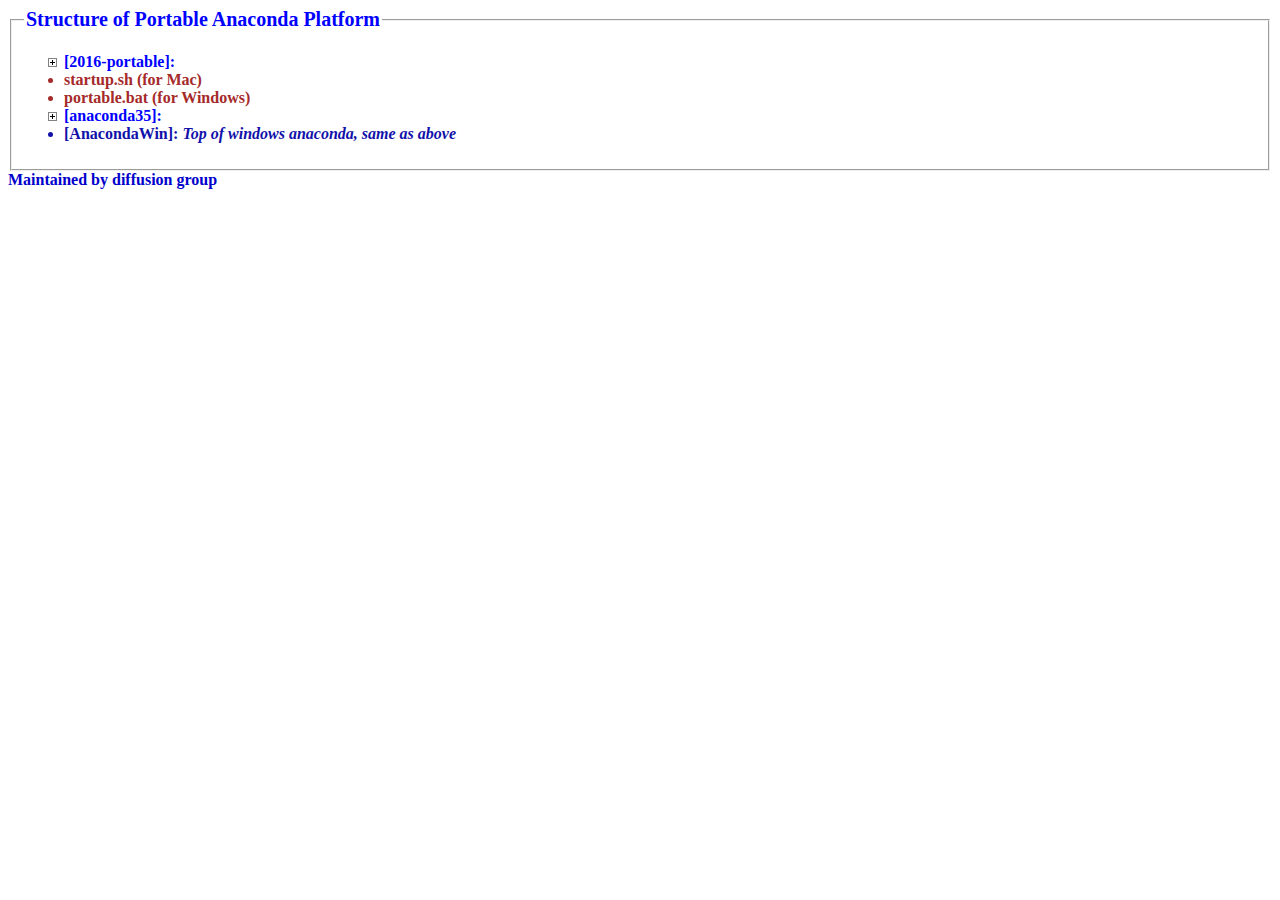
<file: jupyternb/jupyternb.html>
<!DOCTYPE html PUBLIC "-//W3C//DTD HTML 4.01 Transitional//EN"> 
<html> 
<head> 
<!-- saved from url=(0050)http://diffusion.cgu.edu.tw/ftp/modules/index.html --> 
  <meta http-equiv="Content-Type" content="text/html; charset=ISO-8859-1"> 
  <title>Jupyter Notebook Tree Structure</title>
  <script type="text/javascript" src="js/jquery-2.0.3.min.js"></script> 

  <script type="text/javascript"> 
      $(function(){
        $('li:has(ul)')
          .click(function(event){
            if (this == event.target) {
              $(this).css('list-style-image',
              //$(this).css('list-style-text',
                (!$(this).children().is(':hidden')) ?
                  //'+' : '-');
                  'url(images/plus.gif)' : 'url(images/minus.gif)');
              $(this).children().toggle('slow');
            }
            return false;
          })
          .css({cursor:'pointer',
                //'list-style-text':'+'})
                'list-style-image':'url(images/plus.gif)'})
          .children().hide();
        $('li:not(:has(ul))').css({
          cursor: 'default',
          //'list-style-text':'none'
           'list-style-image':'none'                        
        });
      });
    </script> 


<script type="text/javascript"> 
$(document).ready(function(){
 
	$(".menu a").hover(function() {
		$(this).next("em").animate({opacity: "show", top: "-75"}, "slow");
	}, function() {
		$(this).next("em").animate({opacity: "hide", top: "-85"}, "fast");
	});
 
 
});
</script> 

<!--
Check class whether is and response:

1. Show: display the message;
2. Hide: hide the mesage;

-->

<script type="text/javascript"> 
$(document).ready(function() {
 
// choose text for the show/hide link - can contain HTML (e.g. an image)
var showText='Show';
var hideText='Hide';
    // append show/hide links to the element directly preceding the element with a class of "toggle"
    $('.toggle').prev().append(' (<a href="#" class="toggleLink">'+showText+'</a>)');
 
    // hide all of the elements with a class of 'toggle'
    $('.toggle').hide();
 
    // capture clicks on the toggle links
    $('a.toggleLink').click(function() {
 
    // change the link depending on whether the element is shown or hidden
    $(this).html ($(this).html()==hideText ? showText : hideText);
 
    // toggle the display - uncomment the next line for a basic "accordion" style
    //$('.toggle').hide();$('a.toggleLink').html(showText);
    $(this).parent().next('.toggle').toggle('slow');
 
    // return false so any link destination is not followed
    return false;
 
    });
});
</script>
</head> 
<body> 
 
<fieldset> 
<legend style="font-weight: bold; font-size: 20px; color: blue;"> Structure of Portable Anaconda Platform </legend>
 
<ul> 
 
 <li style="font-weight: bold;color:blue;">[2016-portable]: <i>lectures directory</i>
    <ul> 
      <li style="color:brown;"> index.ipynb (Main Page)</li>
      <li style="font-weight: bold;color:#222299;"> [2dplot]: <i>2 dimensional visualization</i></li>
      <li style="font-weight: bold;color:#222299;"> [3dplot]: <i>3 dimensional visualization</i></li>
      <li>  ...  </li>
      </ul> 
  </li>
  <li style="font-weight: bold;color:brown;"> startup.sh (for Mac) </li>
  <li style="font-weight: bold;color:brown;"> portable.bat (for Windows)</li>
  
  <li style="font-weight: bold;color:blue;">[anaconda35]: <i>Top of Mac anaconda</i>
    <ul> 
        <li style="font-weight: bold;color:blue;">[bin]: <i>binary commands</i>
        <ul> 
          <li style="color:brown;">anaconda</li>
          <li style="color:brown;">jupyter-notebook</li>
          <li style="color:brown;">...</li>
        </ul> 
      </li> 
        <li style="font-weight: bold;color:blue;">[etc]: <i>setting of Jupyter</i>
          <ul>
             <li style="font-weight: bold;color:blue;">[jupyter]
                 <ul>
                     <li style="font-weight: bold;color:blue;">[nbconfig]: <i>setting of Jupyter notebook</i>
                         <ul>
                             <li style="font-weight: bold;color:brown;">notebook.json</li>
                             <li style="font-weight: bold;color:brown;"> ...</li>
                         </ul>
                     </li>
                 </ul>
              </li>
          </ul>
      </li>
        <li style="font-weight: bold;color:blue;">[lib]: libraries/packages of Python
           <ul>
              <li style="font-weight: bold;color:blue;">[python3.5]
                  <ul>
                      <li style="font-weight: bold;color:blue;">[site-packages]: <i>Packages of Python</i>
                          <ul>
                              <li style="font-weight: bold;color:#222299;">[numpy]</li>
                              <li style="font-weight: bold;color:#222299;">[scipy]</li>
                              <li style="font-weight: bold;color:brown;">easy-install.pth</li>
                              <li style="font-weight: bold;color:#222299;"> ...</li>
                          </ul>
                      </li>
                  </ul>
              </li>
              <li style="font-weight: bold;color:#222299;">[R]: <i>statistical software</i></li>
          </ul>
      </li>
        <li style="font-weight: bold;color:blue;">[share]: <i>kernels/notebook extensions availed by notebook</i>
            <ul>
              <li style="font-weight: bold;color:blue;">[jupyter]
                  <ul>
                      <li style="font-weight: bold;color:blue;">[kernels]: <i>notebook kernels</i>
                          <ul>
                              <li style="font-weight: bold;color:#222299;">[ir]: <i>kernel of R</i></li>
                              <li style="font-weight: bold;color:#222299;">[vpython]: <i>kernel of VPython</i></li>
                              <li style="font-weight: bold;color:b#222299;"> ...</li>
                          </ul>
                      </li>
                      <li style="font-weight: bold;color:blue;">[nbextensions]: notebook extensions
                          <ul>
                              <li style="font-weight: bold;color:#222299;">[jupyter-js-widgets]: <i>ipywidget</i></li>
                              <li style="font-weight: bold;color:#222299;">[livereveal]: <i>web-based slide show</i></li>
                              <li style="font-weight: bold;color:#222299;"> ...</li>
                          </ul>
                      </li>
                  </ul>
              </li>
          </ul>
      </li>
    </ul> 
    <li style="font-weight: bold;color:#1111aa;">[AnacondaWin]: <i>Top of windows anaconda, same as above</i></li>
  </li>
  
</ul> 
 
</fieldset> 
 

 <div style="text-align: left; font-weight: bold; color: #0000cc"> Maintained by diffusion group</div>
 
 
</body> 
</html>
</file>
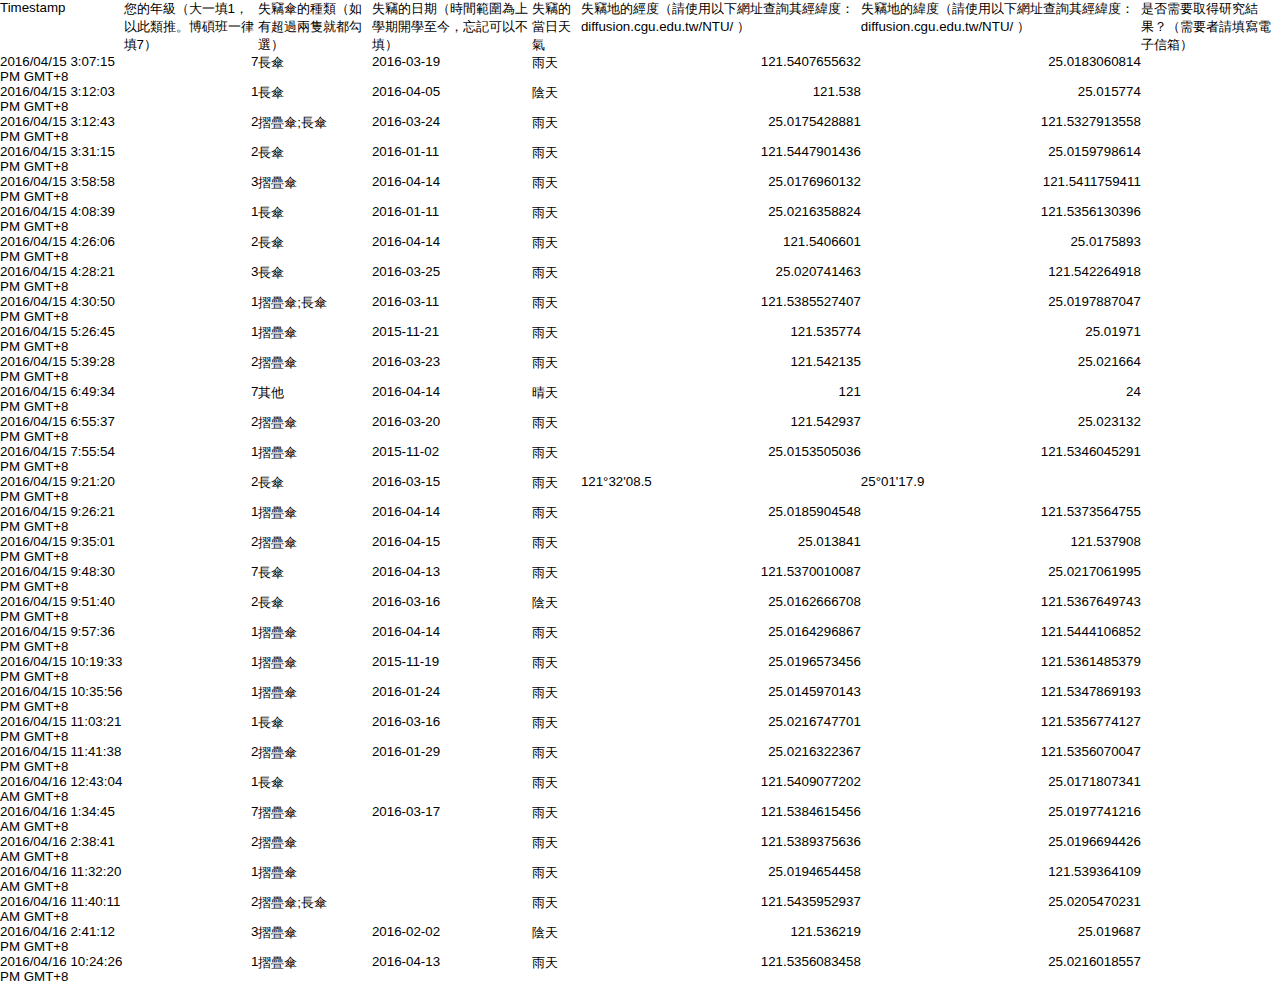
<file: folium/data/umbrella.html>
<?xml version="1.0" encoding="UTF-8"?>
<!DOCTYPE html PUBLIC "-//W3C//DTD XHTML 1.1 plus MathML 2.0//EN" "http://www.w3.org/Math/DTD/mathml2/xhtml-math11-f.dtd"><html xmlns="http://www.w3.org/1999/xhtml"><!--This file was converted to xhtml by LibreOffice - see http://cgit.freedesktop.org/libreoffice/core/tree/filter/source/xslt for the code.--><head profile="http://dublincore.org/documents/dcmi-terms/"><meta http-equiv="Content-Type" content="application/xhtml+xml; charset=utf-8"/><title xml:lang="en-US">- no title specified</title><meta name="DCTERMS.title" content="" xml:lang="en-US"/><meta name="DCTERMS.language" content="en-US" scheme="DCTERMS.RFC4646"/><meta name="DCTERMS.source" content="http://xml.openoffice.org/odf2xhtml"/><meta name="DCTERMS.modified" content="2016-06-22T10:19:56.051866000" scheme="DCTERMS.W3CDTF"/><meta name="DCTERMS.provenance" content="" xml:lang="en-US"/><meta name="DCTERMS.subject" content="," xml:lang="en-US"/><link rel="schema.DC" href="http://purl.org/dc/elements/1.1/" hreflang="en"/><link rel="schema.DCTERMS" href="http://purl.org/dc/terms/" hreflang="en"/><link rel="schema.DCTYPE" href="http://purl.org/dc/dcmitype/" hreflang="en"/><link rel="schema.DCAM" href="http://purl.org/dc/dcam/" hreflang="en"/><style type="text/css">
	@page {  }
	table { border-collapse:collapse; border-spacing:0; empty-cells:show }
	td, th { vertical-align:top; font-size:10pt;}
	h1, h2, h3, h4, h5, h6 { clear:both }
	ol, ul { margin:0; padding:0;}
	li { list-style: none; margin:0; padding:0;}
	<!-- "li span.odfLiEnd" - IE 7 issue-->
	li span. { clear: both; line-height:0; width:0; height:0; margin:0; padding:0; }
	span.footnodeNumber { padding-right:1em; }
	span.annotation_style_by_filter { font-size:95%; font-family:Arial; background-color:#fff000;  margin:0; border:0; padding:0;  }
	* { margin:0;}
	.ta1 { writing-mode:lr-tb; }
	.Default { font-family:Liberation Sans; }
	.ce1 { font-family:Liberation Sans; }
	.co1 { width:2.1429in; }
	.co2 { width:3.189in; }
	.co3 { width:2.6154in; }
	.co4 { width:3.7264in; }
	.co5 { width:1.0874in; }
	.co6 { width:4.8374in; }
	.co7 { width:3.3098in; }
	.ro1 { height:0.2008in; }
	.ro2 { height:0.178in; }
	<!-- ODF styles with no properties representable as CSS -->
	 { }
	</style></head><body dir="ltr"><table border="0" cellspacing="0" cellpadding="0" class="ta1"><colgroup><col width="238"/><col width="354"/><col width="290"/><col width="414"/><col width="121"/><col width="537"/><col width="537"/><col width="367"/></colgroup><tr class="ro1"><td style="text-align:left;width:2.1429in; " class="Default"><p>Timestamp</p></td><td style="text-align:left;width:3.189in; " class="Default"><p>您的年級（大一填1，以此類推。博碩班一律填7）</p></td><td style="text-align:left;width:2.6154in; " class="Default"><p>失竊傘的種類（如有超過兩隻就都勾選）</p></td><td style="text-align:left;width:3.7264in; " class="Default"><p>失竊的日期（時間範圍為上學期開學至今，忘記可以不填）</p></td><td style="text-align:left;width:1.0874in; " class="Default"><p>失竊的當日天氣</p></td><td style="text-align:left;width:4.8374in; " class="Default"><p>失竊地的經度（請使用以下網址查詢其經緯度： diffusion.cgu.edu.tw/NTU/ ）</p></td><td style="text-align:left;width:4.8374in; " class="Default"><p>失竊地的緯度（請使用以下網址查詢其經緯度： diffusion.cgu.edu.tw/NTU/ ）</p></td><td style="text-align:left;width:3.3098in; " class="Default"><p>是否需要取得研究結果？（需要者請填寫電子信箱）</p></td></tr><tr class="ro2"><td style="text-align:left;width:2.1429in; " class="Default"><p>2016/04/15 3:07:15 PM GMT+8</p></td><td style="text-align:right; width:3.189in; " class="Default"><p>7</p></td><td style="text-align:left;width:2.6154in; " class="Default"><p>長傘</p></td><td style="text-align:left;width:3.7264in; " class="ce1"><p>2016-03-19</p></td><td style="text-align:left;width:1.0874in; " class="Default"><p>雨天</p></td><td style="text-align:right; width:4.8374in; " class="Default"><p>121.5407655632</p></td><td style="text-align:right; width:4.8374in; " class="Default"><p>25.0183060814</p></td><td style="text-align:left;width:3.3098in; " class="Default"> </td></tr><tr class="ro2"><td style="text-align:left;width:2.1429in; " class="Default"><p>2016/04/15 3:12:03 PM GMT+8</p></td><td style="text-align:right; width:3.189in; " class="Default"><p>1</p></td><td style="text-align:left;width:2.6154in; " class="Default"><p>長傘</p></td><td style="text-align:left;width:3.7264in; " class="ce1"><p>2016-04-05</p></td><td style="text-align:left;width:1.0874in; " class="Default"><p>陰天</p></td><td style="text-align:right; width:4.8374in; " class="Default"><p>121.538</p></td><td style="text-align:right; width:4.8374in; " class="Default"><p>25.015774</p></td><td style="text-align:left;width:3.3098in; " class="Default"> </td></tr><tr class="ro2"><td style="text-align:left;width:2.1429in; " class="Default"><p>2016/04/15 3:12:43 PM GMT+8</p></td><td style="text-align:right; width:3.189in; " class="Default"><p>2</p></td><td style="text-align:left;width:2.6154in; " class="Default"><p>摺疊傘;長傘</p></td><td style="text-align:left;width:3.7264in; " class="ce1"><p>2016-03-24</p></td><td style="text-align:left;width:1.0874in; " class="Default"><p>雨天</p></td><td style="text-align:right; width:4.8374in; " class="Default"><p>25.0175428881</p></td><td style="text-align:right; width:4.8374in; " class="Default"><p>121.5327913558</p></td><td style="text-align:left;width:3.3098in; " class="Default"> </td></tr><tr class="ro2"><td style="text-align:left;width:2.1429in; " class="Default"><p>2016/04/15 3:31:15 PM GMT+8</p></td><td style="text-align:right; width:3.189in; " class="Default"><p>2</p></td><td style="text-align:left;width:2.6154in; " class="Default"><p>長傘</p></td><td style="text-align:left;width:3.7264in; " class="ce1"><p>2016-01-11</p></td><td style="text-align:left;width:1.0874in; " class="Default"><p>雨天</p></td><td style="text-align:right; width:4.8374in; " class="Default"><p>121.5447901436</p></td><td style="text-align:right; width:4.8374in; " class="Default"><p>25.0159798614</p></td><td style="text-align:left;width:3.3098in; " class="Default"> </td></tr><tr class="ro2"><td style="text-align:left;width:2.1429in; " class="Default"><p>2016/04/15 3:58:58 PM GMT+8</p></td><td style="text-align:right; width:3.189in; " class="Default"><p>3</p></td><td style="text-align:left;width:2.6154in; " class="Default"><p>摺疊傘</p></td><td style="text-align:left;width:3.7264in; " class="ce1"><p>2016-04-14</p></td><td style="text-align:left;width:1.0874in; " class="Default"><p>雨天</p></td><td style="text-align:right; width:4.8374in; " class="Default"><p>25.0176960132</p></td><td style="text-align:right; width:4.8374in; " class="Default"><p>121.5411759411</p></td><td style="text-align:left;width:3.3098in; " class="Default"> </td></tr><tr class="ro2"><td style="text-align:left;width:2.1429in; " class="Default"><p>2016/04/15 4:08:39 PM GMT+8</p></td><td style="text-align:right; width:3.189in; " class="Default"><p>1</p></td><td style="text-align:left;width:2.6154in; " class="Default"><p>長傘</p></td><td style="text-align:left;width:3.7264in; " class="ce1"><p>2016-01-11</p></td><td style="text-align:left;width:1.0874in; " class="Default"><p>雨天</p></td><td style="text-align:right; width:4.8374in; " class="Default"><p>25.0216358824</p></td><td style="text-align:right; width:4.8374in; " class="Default"><p>121.5356130396</p></td><td style="text-align:left;width:3.3098in; " class="Default"> </td></tr><tr class="ro2"><td style="text-align:left;width:2.1429in; " class="Default"><p>2016/04/15 4:26:06 PM GMT+8</p></td><td style="text-align:right; width:3.189in; " class="Default"><p>2</p></td><td style="text-align:left;width:2.6154in; " class="Default"><p>長傘</p></td><td style="text-align:left;width:3.7264in; " class="ce1"><p>2016-04-14</p></td><td style="text-align:left;width:1.0874in; " class="Default"><p>雨天</p></td><td style="text-align:right; width:4.8374in; " class="Default"><p>121.5406601</p></td><td style="text-align:right; width:4.8374in; " class="Default"><p>25.0175893</p></td><td style="text-align:left;width:3.3098in; " class="Default"> </td></tr><tr class="ro2"><td style="text-align:left;width:2.1429in; " class="Default"><p>2016/04/15 4:28:21 PM GMT+8</p></td><td style="text-align:right; width:3.189in; " class="Default"><p>3</p></td><td style="text-align:left;width:2.6154in; " class="Default"><p>長傘</p></td><td style="text-align:left;width:3.7264in; " class="ce1"><p>2016-03-25</p></td><td style="text-align:left;width:1.0874in; " class="Default"><p>雨天</p></td><td style="text-align:right; width:4.8374in; " class="Default"><p>25.020741463</p></td><td style="text-align:right; width:4.8374in; " class="Default"><p>121.542264918</p></td><td style="text-align:left;width:3.3098in; " class="Default"> </td></tr><tr class="ro2"><td style="text-align:left;width:2.1429in; " class="Default"><p>2016/04/15 4:30:50 PM GMT+8</p></td><td style="text-align:right; width:3.189in; " class="Default"><p>1</p></td><td style="text-align:left;width:2.6154in; " class="Default"><p>摺疊傘;長傘</p></td><td style="text-align:left;width:3.7264in; " class="ce1"><p>2016-03-11</p></td><td style="text-align:left;width:1.0874in; " class="Default"><p>雨天</p></td><td style="text-align:right; width:4.8374in; " class="Default"><p>121.5385527407</p></td><td style="text-align:right; width:4.8374in; " class="Default"><p>25.0197887047</p></td><td style="text-align:left;width:3.3098in; " class="Default"> </td></tr><tr class="ro2"><td style="text-align:left;width:2.1429in; " class="Default"><p>2016/04/15 5:26:45 PM GMT+8</p></td><td style="text-align:right; width:3.189in; " class="Default"><p>1</p></td><td style="text-align:left;width:2.6154in; " class="Default"><p>摺疊傘</p></td><td style="text-align:left;width:3.7264in; " class="ce1"><p>2015-11-21</p></td><td style="text-align:left;width:1.0874in; " class="Default"><p>雨天</p></td><td style="text-align:right; width:4.8374in; " class="Default"><p>121.535774</p></td><td style="text-align:right; width:4.8374in; " class="Default"><p>25.01971</p></td><td style="text-align:left;width:3.3098in; " class="Default"> </td></tr><tr class="ro2"><td style="text-align:left;width:2.1429in; " class="Default"><p>2016/04/15 5:39:28 PM GMT+8</p></td><td style="text-align:right; width:3.189in; " class="Default"><p>2</p></td><td style="text-align:left;width:2.6154in; " class="Default"><p>摺疊傘</p></td><td style="text-align:left;width:3.7264in; " class="ce1"><p>2016-03-23</p></td><td style="text-align:left;width:1.0874in; " class="Default"><p>雨天</p></td><td style="text-align:right; width:4.8374in; " class="Default"><p>121.542135</p></td><td style="text-align:right; width:4.8374in; " class="Default"><p>25.021664</p></td><td style="text-align:left;width:3.3098in; " class="Default"> </td></tr><tr class="ro2"><td style="text-align:left;width:2.1429in; " class="Default"><p>2016/04/15 6:49:34 PM GMT+8</p></td><td style="text-align:right; width:3.189in; " class="Default"><p>7</p></td><td style="text-align:left;width:2.6154in; " class="Default"><p>其他</p></td><td style="text-align:left;width:3.7264in; " class="ce1"><p>2016-04-14</p></td><td style="text-align:left;width:1.0874in; " class="Default"><p>晴天</p></td><td style="text-align:right; width:4.8374in; " class="Default"><p>121</p></td><td style="text-align:right; width:4.8374in; " class="Default"><p>24</p></td><td style="text-align:left;width:3.3098in; " class="Default"> </td></tr><tr class="ro2"><td style="text-align:left;width:2.1429in; " class="Default"><p>2016/04/15 6:55:37 PM GMT+8</p></td><td style="text-align:right; width:3.189in; " class="Default"><p>2</p></td><td style="text-align:left;width:2.6154in; " class="Default"><p>摺疊傘</p></td><td style="text-align:left;width:3.7264in; " class="ce1"><p>2016-03-20</p></td><td style="text-align:left;width:1.0874in; " class="Default"><p>雨天</p></td><td style="text-align:right; width:4.8374in; " class="Default"><p>121.542937</p></td><td style="text-align:right; width:4.8374in; " class="Default"><p>25.023132</p></td><td style="text-align:left;width:3.3098in; " class="Default"> </td></tr><tr class="ro2"><td style="text-align:left;width:2.1429in; " class="Default"><p>2016/04/15 7:55:54 PM GMT+8</p></td><td style="text-align:right; width:3.189in; " class="Default"><p>1</p></td><td style="text-align:left;width:2.6154in; " class="Default"><p>摺疊傘</p></td><td style="text-align:left;width:3.7264in; " class="ce1"><p>2015-11-02</p></td><td style="text-align:left;width:1.0874in; " class="Default"><p>雨天</p></td><td style="text-align:right; width:4.8374in; " class="Default"><p>25.0153505036</p></td><td style="text-align:right; width:4.8374in; " class="Default"><p>121.5346045291</p></td><td style="text-align:left;width:3.3098in; " class="Default"> </td></tr><tr class="ro2"><td style="text-align:left;width:2.1429in; " class="Default"><p>2016/04/15 9:21:20 PM GMT+8</p></td><td style="text-align:right; width:3.189in; " class="Default"><p>2</p></td><td style="text-align:left;width:2.6154in; " class="Default"><p>長傘</p></td><td style="text-align:left;width:3.7264in; " class="ce1"><p>2016-03-15</p></td><td style="text-align:left;width:1.0874in; " class="Default"><p>雨天</p></td><td style="text-align:left;width:4.8374in; " class="Default"><p>121°32'08.5</p></td><td style="text-align:left;width:4.8374in; " class="Default"><p>25°01'17.9</p></td><td style="text-align:left;width:3.3098in; " class="Default"> </td></tr><tr class="ro2"><td style="text-align:left;width:2.1429in; " class="Default"><p>2016/04/15 9:26:21 PM GMT+8</p></td><td style="text-align:right; width:3.189in; " class="Default"><p>1</p></td><td style="text-align:left;width:2.6154in; " class="Default"><p>摺疊傘</p></td><td style="text-align:left;width:3.7264in; " class="ce1"><p>2016-04-14</p></td><td style="text-align:left;width:1.0874in; " class="Default"><p>雨天</p></td><td style="text-align:right; width:4.8374in; " class="Default"><p>25.0185904548</p></td><td style="text-align:right; width:4.8374in; " class="Default"><p>121.5373564755</p></td><td style="text-align:left;width:3.3098in; " class="Default"> </td></tr><tr class="ro2"><td style="text-align:left;width:2.1429in; " class="Default"><p>2016/04/15 9:35:01 PM GMT+8</p></td><td style="text-align:right; width:3.189in; " class="Default"><p>2</p></td><td style="text-align:left;width:2.6154in; " class="Default"><p>摺疊傘</p></td><td style="text-align:left;width:3.7264in; " class="ce1"><p>2016-04-15</p></td><td style="text-align:left;width:1.0874in; " class="Default"><p>雨天</p></td><td style="text-align:right; width:4.8374in; " class="Default"><p>25.013841</p></td><td style="text-align:right; width:4.8374in; " class="Default"><p>121.537908</p></td><td style="text-align:left;width:3.3098in; " class="Default"> </td></tr><tr class="ro2"><td style="text-align:left;width:2.1429in; " class="Default"><p>2016/04/15 9:48:30 PM GMT+8</p></td><td style="text-align:right; width:3.189in; " class="Default"><p>7</p></td><td style="text-align:left;width:2.6154in; " class="Default"><p>長傘</p></td><td style="text-align:left;width:3.7264in; " class="ce1"><p>2016-04-13</p></td><td style="text-align:left;width:1.0874in; " class="Default"><p>雨天</p></td><td style="text-align:right; width:4.8374in; " class="Default"><p>121.5370010087</p></td><td style="text-align:right; width:4.8374in; " class="Default"><p>25.0217061995</p></td><td style="text-align:left;width:3.3098in; " class="Default"> </td></tr><tr class="ro2"><td style="text-align:left;width:2.1429in; " class="Default"><p>2016/04/15 9:51:40 PM GMT+8</p></td><td style="text-align:right; width:3.189in; " class="Default"><p>2</p></td><td style="text-align:left;width:2.6154in; " class="Default"><p>長傘</p></td><td style="text-align:left;width:3.7264in; " class="ce1"><p>2016-03-16</p></td><td style="text-align:left;width:1.0874in; " class="Default"><p>陰天</p></td><td style="text-align:right; width:4.8374in; " class="Default"><p>25.0162666708</p></td><td style="text-align:right; width:4.8374in; " class="Default"><p>121.5367649743</p></td><td style="text-align:left;width:3.3098in; " class="Default"> </td></tr><tr class="ro2"><td style="text-align:left;width:2.1429in; " class="Default"><p>2016/04/15 9:57:36 PM GMT+8</p></td><td style="text-align:right; width:3.189in; " class="Default"><p>1</p></td><td style="text-align:left;width:2.6154in; " class="Default"><p>摺疊傘</p></td><td style="text-align:left;width:3.7264in; " class="ce1"><p>2016-04-14</p></td><td style="text-align:left;width:1.0874in; " class="Default"><p>雨天</p></td><td style="text-align:right; width:4.8374in; " class="Default"><p>25.0164296867</p></td><td style="text-align:right; width:4.8374in; " class="Default"><p>121.5444106852</p></td><td style="text-align:left;width:3.3098in; " class="Default"> </td></tr><tr class="ro2"><td style="text-align:left;width:2.1429in; " class="Default"><p>2016/04/15 10:19:33 PM GMT+8</p></td><td style="text-align:right; width:3.189in; " class="Default"><p>1</p></td><td style="text-align:left;width:2.6154in; " class="Default"><p>摺疊傘</p></td><td style="text-align:left;width:3.7264in; " class="ce1"><p>2015-11-19</p></td><td style="text-align:left;width:1.0874in; " class="Default"><p>雨天</p></td><td style="text-align:right; width:4.8374in; " class="Default"><p>25.0196573456</p></td><td style="text-align:right; width:4.8374in; " class="Default"><p>121.5361485379</p></td><td style="text-align:left;width:3.3098in; " class="Default"> </td></tr><tr class="ro2"><td style="text-align:left;width:2.1429in; " class="Default"><p>2016/04/15 10:35:56 PM GMT+8</p></td><td style="text-align:right; width:3.189in; " class="Default"><p>1</p></td><td style="text-align:left;width:2.6154in; " class="Default"><p>摺疊傘</p></td><td style="text-align:left;width:3.7264in; " class="ce1"><p>2016-01-24</p></td><td style="text-align:left;width:1.0874in; " class="Default"><p>雨天</p></td><td style="text-align:right; width:4.8374in; " class="Default"><p>25.0145970143</p></td><td style="text-align:right; width:4.8374in; " class="Default"><p>121.5347869193</p></td><td style="text-align:left;width:3.3098in; " class="Default"> </td></tr><tr class="ro2"><td style="text-align:left;width:2.1429in; " class="Default"><p>2016/04/15 11:03:21 PM GMT+8</p></td><td style="text-align:right; width:3.189in; " class="Default"><p>1</p></td><td style="text-align:left;width:2.6154in; " class="Default"><p>長傘</p></td><td style="text-align:left;width:3.7264in; " class="ce1"><p>2016-03-16</p></td><td style="text-align:left;width:1.0874in; " class="Default"><p>雨天</p></td><td style="text-align:right; width:4.8374in; " class="Default"><p>25.0216747701</p></td><td style="text-align:right; width:4.8374in; " class="Default"><p>121.5356774127</p></td><td style="text-align:left;width:3.3098in; " class="Default"> </td></tr><tr class="ro2"><td style="text-align:left;width:2.1429in; " class="Default"><p>2016/04/15 11:41:38 PM GMT+8</p></td><td style="text-align:right; width:3.189in; " class="Default"><p>2</p></td><td style="text-align:left;width:2.6154in; " class="Default"><p>摺疊傘</p></td><td style="text-align:left;width:3.7264in; " class="ce1"><p>2016-01-29</p></td><td style="text-align:left;width:1.0874in; " class="Default"><p>雨天</p></td><td style="text-align:right; width:4.8374in; " class="Default"><p>25.0216322367</p></td><td style="text-align:right; width:4.8374in; " class="Default"><p>121.5356070047</p></td><td style="text-align:left;width:3.3098in; " class="Default"> </td></tr><tr class="ro2"><td style="text-align:left;width:2.1429in; " class="Default"><p>2016/04/16 12:43:04 AM GMT+8</p></td><td style="text-align:right; width:3.189in; " class="Default"><p>1</p></td><td style="text-align:left;width:2.6154in; " class="Default"><p>長傘</p></td><td style="text-align:left;width:3.7264in; " class="Default"> </td><td style="text-align:left;width:1.0874in; " class="Default"><p>雨天</p></td><td style="text-align:right; width:4.8374in; " class="Default"><p>121.5409077202</p></td><td style="text-align:right; width:4.8374in; " class="Default"><p>25.0171807341</p></td><td style="text-align:left;width:3.3098in; " class="Default"> </td></tr><tr class="ro2"><td style="text-align:left;width:2.1429in; " class="Default"><p>2016/04/16 1:34:45 AM GMT+8</p></td><td style="text-align:right; width:3.189in; " class="Default"><p>7</p></td><td style="text-align:left;width:2.6154in; " class="Default"><p>摺疊傘</p></td><td style="text-align:left;width:3.7264in; " class="ce1"><p>2016-03-17</p></td><td style="text-align:left;width:1.0874in; " class="Default"><p>雨天</p></td><td style="text-align:right; width:4.8374in; " class="Default"><p>121.5384615456</p></td><td style="text-align:right; width:4.8374in; " class="Default"><p>25.0197741216</p></td><td style="text-align:left;width:3.3098in; " class="Default"> </td></tr><tr class="ro2"><td style="text-align:left;width:2.1429in; " class="Default"><p>2016/04/16 2:38:41 AM GMT+8</p></td><td style="text-align:right; width:3.189in; " class="Default"><p>2</p></td><td style="text-align:left;width:2.6154in; " class="Default"><p>摺疊傘</p></td><td style="text-align:left;width:3.7264in; " class="Default"> </td><td style="text-align:left;width:1.0874in; " class="Default"><p>雨天</p></td><td style="text-align:right; width:4.8374in; " class="Default"><p>121.5389375636</p></td><td style="text-align:right; width:4.8374in; " class="Default"><p>25.0196694426</p></td><td style="text-align:left;width:3.3098in; " class="Default"> </td></tr><tr class="ro2"><td style="text-align:left;width:2.1429in; " class="Default"><p>2016/04/16 11:32:20 AM GMT+8</p></td><td style="text-align:right; width:3.189in; " class="Default"><p>1</p></td><td style="text-align:left;width:2.6154in; " class="Default"><p>摺疊傘</p></td><td style="text-align:left;width:3.7264in; " class="Default"> </td><td style="text-align:left;width:1.0874in; " class="Default"><p>雨天</p></td><td style="text-align:right; width:4.8374in; " class="Default"><p>25.0194654458</p></td><td style="text-align:right; width:4.8374in; " class="Default"><p>121.539364109</p></td><td style="text-align:left;width:3.3098in; " class="Default"> </td></tr><tr class="ro2"><td style="text-align:left;width:2.1429in; " class="Default"><p>2016/04/16 11:40:11 AM GMT+8</p></td><td style="text-align:right; width:3.189in; " class="Default"><p>2</p></td><td style="text-align:left;width:2.6154in; " class="Default"><p>摺疊傘;長傘</p></td><td style="text-align:left;width:3.7264in; " class="Default"> </td><td style="text-align:left;width:1.0874in; " class="Default"><p>雨天</p></td><td style="text-align:right; width:4.8374in; " class="Default"><p>121.5435952937</p></td><td style="text-align:right; width:4.8374in; " class="Default"><p>25.0205470231</p></td><td style="text-align:left;width:3.3098in; " class="Default"> </td></tr><tr class="ro2"><td style="text-align:left;width:2.1429in; " class="Default"><p>2016/04/16 2:41:12 PM GMT+8</p></td><td style="text-align:right; width:3.189in; " class="Default"><p>3</p></td><td style="text-align:left;width:2.6154in; " class="Default"><p>摺疊傘</p></td><td style="text-align:left;width:3.7264in; " class="ce1"><p>2016-02-02</p></td><td style="text-align:left;width:1.0874in; " class="Default"><p>陰天</p></td><td style="text-align:right; width:4.8374in; " class="Default"><p>121.536219</p></td><td style="text-align:right; width:4.8374in; " class="Default"><p>25.019687</p></td><td style="text-align:left;width:3.3098in; " class="Default"> </td></tr><tr class="ro2"><td style="text-align:left;width:2.1429in; " class="Default"><p>2016/04/16 10:24:26 PM GMT+8</p></td><td style="text-align:right; width:3.189in; " class="Default"><p>1</p></td><td style="text-align:left;width:2.6154in; " class="Default"><p>摺疊傘</p></td><td style="text-align:left;width:3.7264in; " class="ce1"><p>2016-04-13</p></td><td style="text-align:left;width:1.0874in; " class="Default"><p>雨天</p></td><td style="text-align:right; width:4.8374in; " class="Default"><p>121.5356083458</p></td><td style="text-align:right; width:4.8374in; " class="Default"><p>25.0216018557</p></td><td style="text-align:left;width:3.3098in; " class="Default"> </td></tr></table></body></html>
</file>
